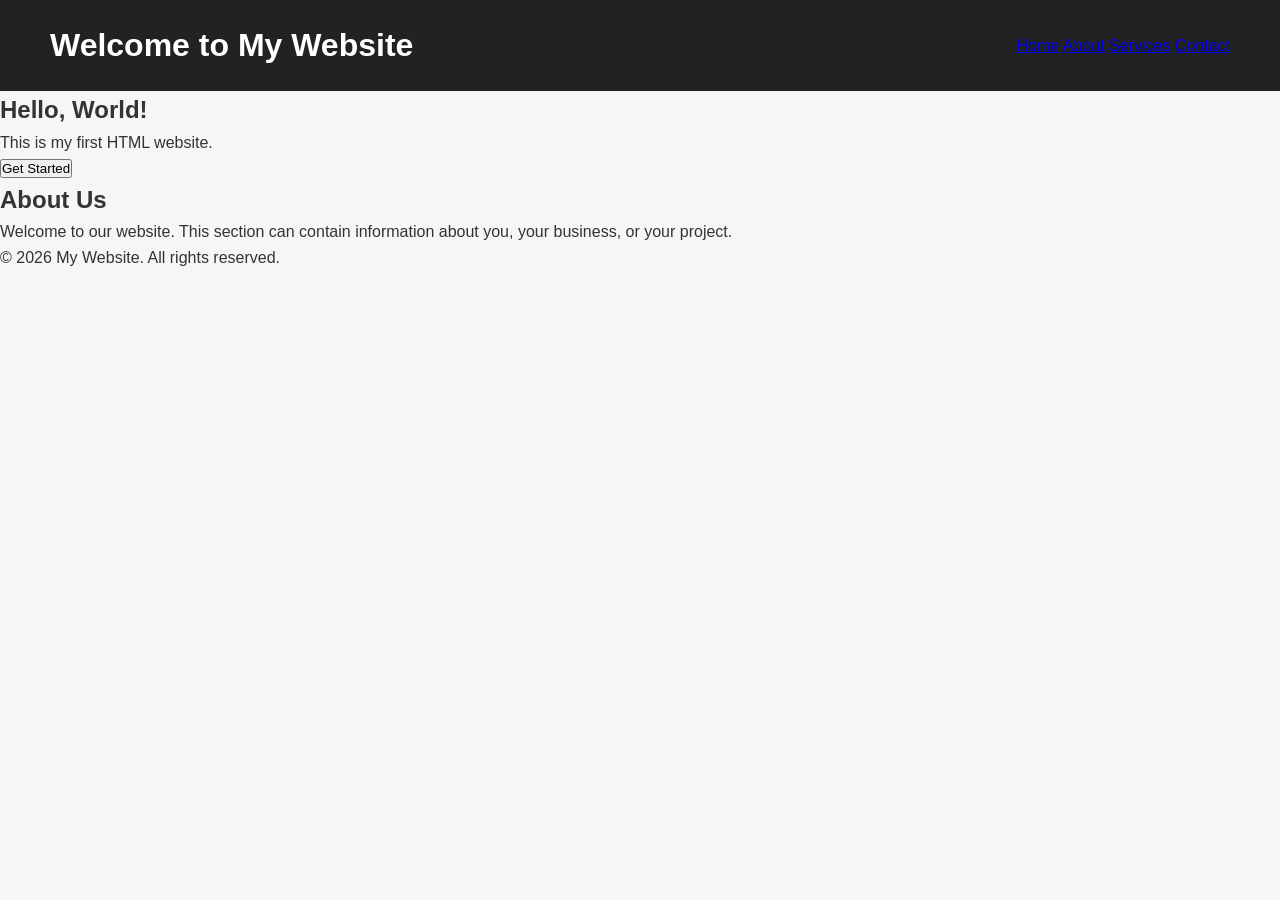
<file: index.html>
<!DOCTYPE html>
<html lang="en">
<head>
    <meta charset="UTF-8">
    <meta name="viewport" content="width=device-width, initial-scale=1.0">
    <title>My Website</title>
    <link rel="stylesheet" href="style.css">
</head>

<body>

    <header>
        <h1>Welcome to My Website</h1>

        <nav>
            <a href="#">Home</a>
            <a href="#">About</a>
            <a href="#">Services</a>
            <a href="#">Contact</a>
        </nav>
    </header>

    <main>
        <section class="hero">
            <h2>Hello, World!</h2>
            <p>This is my first HTML website.</p>
            <button>Get Started</button>
        </section>

        <section>
            <h2>About Us</h2>
            <p>
                Welcome to our website. This section can contain information
                about you, your business, or your project.
            </p>
        </section>
    </main>

    <footer>
        <p>&copy; 2026 My Website. All rights reserved.</p>
    </footer>

</body>
</html>
</file>
<file: style.css>
* {
    margin: 0;
    padding: 0;
    box-sizing: border-box;
}
body {
    font-family: Arial, sans-serif;
    line-height: 1.6;
    background-color: #f4f6f8;
    color: #333;
}

/* Header */
header {
    background-color: #222;
    color: white;
    padding: 20px 50px;
    display: flex;
    justify-content: space-between;
    align-items: center;
}
</file>
